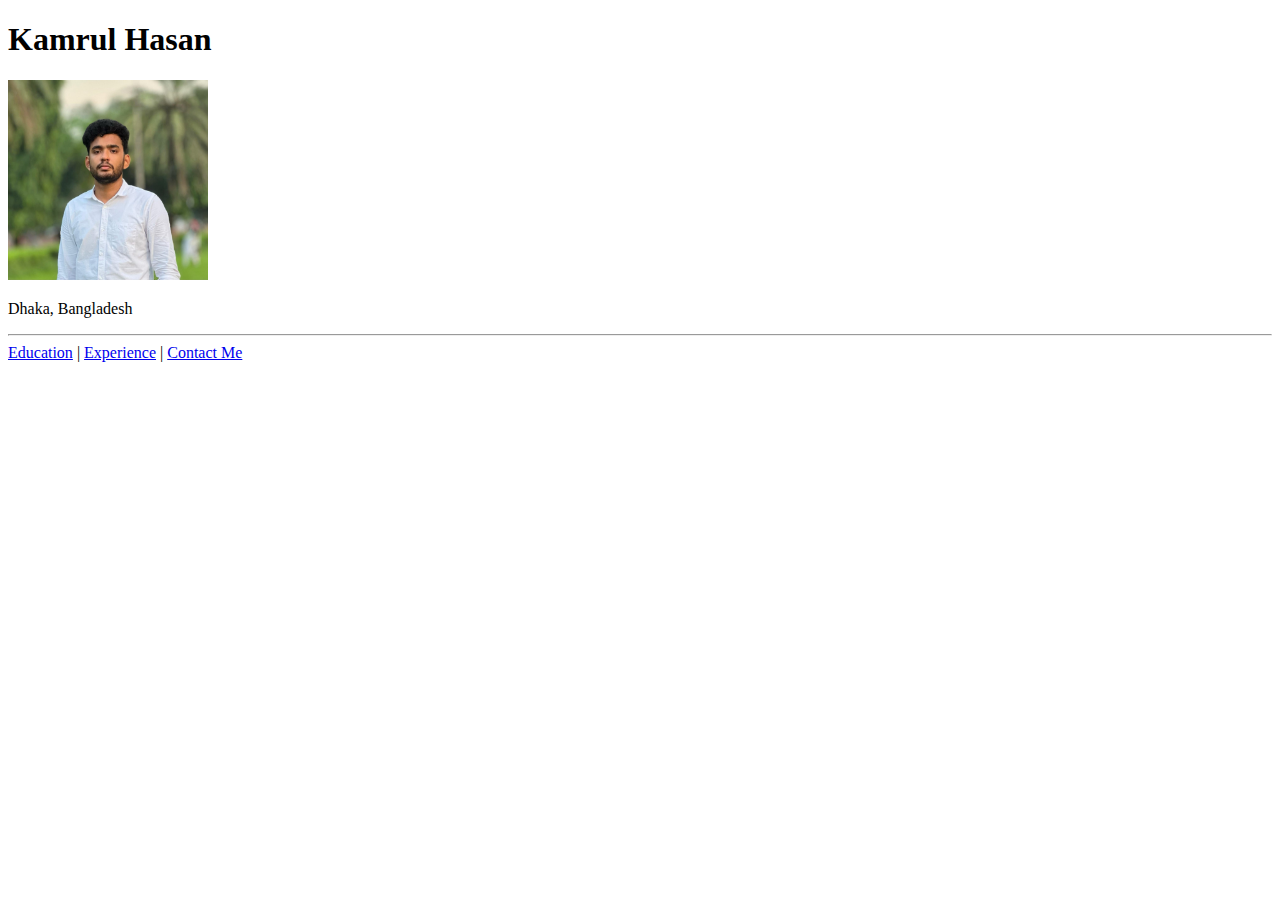
<file: Portfolio/index.html>
<!DOCTYPE html>
<html>
<head>
    <title>My Profile - Kamrul Hasan</title>
</head>
<body>

    <h1>Kamrul Hasan</h1>

    <img src="Data/kamrul.jpg" alt="My Photo" width="200" height="200">

    <p>Dhaka, Bangladesh</p>

    <hr>

    <a href="HTML/education.html">Education</a> |
    <a href="HTML/experience.html">Experience</a> |
    <a href="HTML/contractme.html">Contact Me</a>

</body>
</html>
</file>
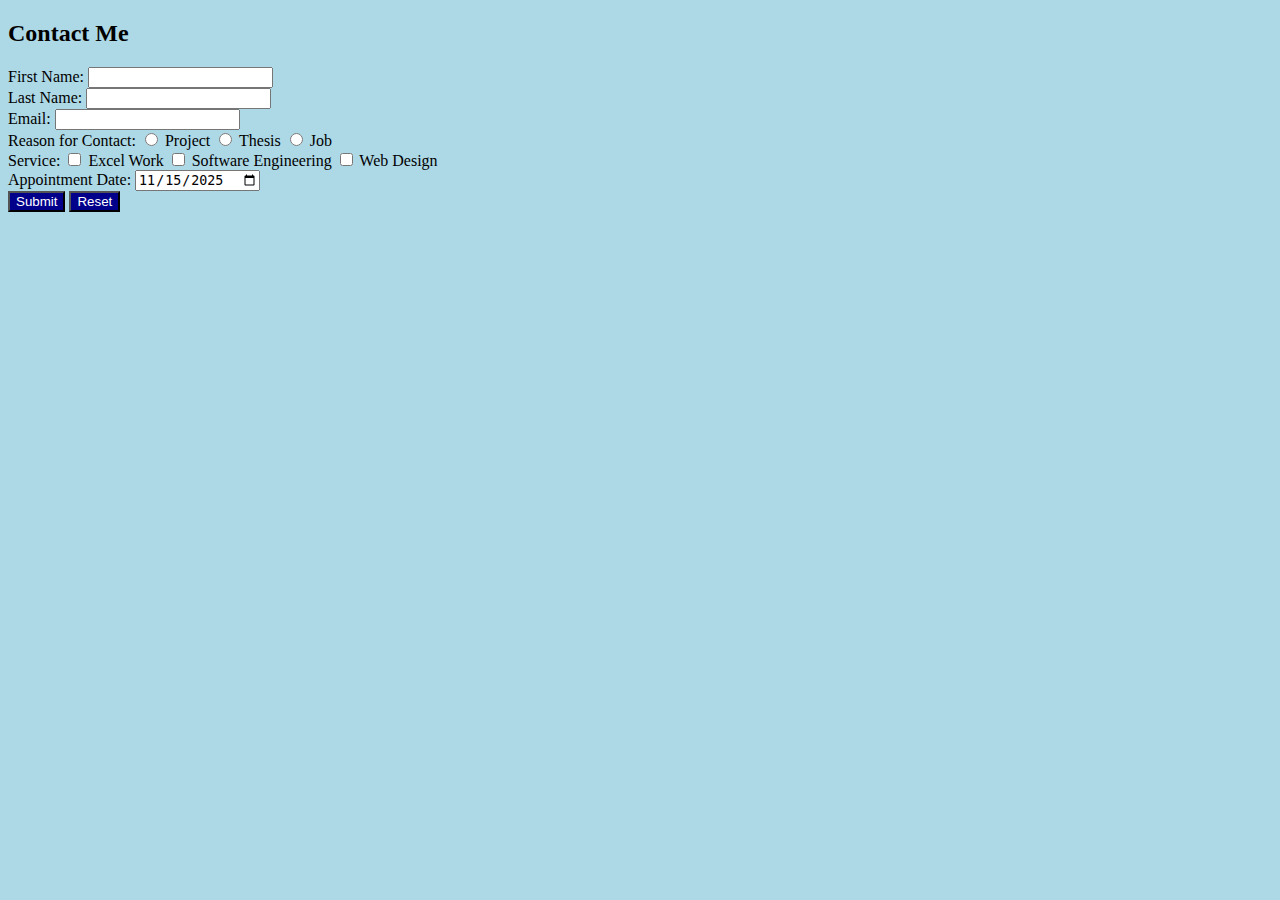
<file: Portfolio/HTML/contractme.html>
<!DOCTYPE html>
<html lang="en">

<head>
    <meta charset="UTF-8">
    <title>Contact Form</title>
    <link rel="stylesheet" href="../css/contract.css">
</head>

<body>

    <div class="form-container">
        <h2>Contact Me</h2>

        <form method="GET">

            <div class="form-row">
                <label>First Name:</label>
                <input type="text" name="firstname" required>
            </div>

            <div class="form-row">
                <label>Last Name:</label>
                <input type="text" name="lastname" required>
            </div>

            <div class="form-row">
                <label>Email:</label>
                <input type="email" name="email" required>
            </div>

            <div class="form-row">
                <label>Reason for Contact:</label>
                <input type="radio" name="reason" value="project" required> Project
                <input type="radio" name="reason" value="thesis"> Thesis
                <input type="radio" name="reason" value="job"> Job
            </div>

            <div class="form-row">
                <label>Service:</label>
                <input type="checkbox" name="service" value="Excel Work"> Excel Work
                <input type="checkbox" name="service" value="Software Engineering"> Software Engineering
                <input type="checkbox" name="service" value="Web Design"> Web Design
            </div>

            <div class="form-row">
                <label>Appointment Date:</label>
                <input type="date" name="appointment" value="2025-11-15">
            </div>

            <div class="button-area">
                <button type="submit">Submit</button>
                <button type="reset">Reset</button>
            </div>

        </form>
    </div>

</body>

</html>
</file>
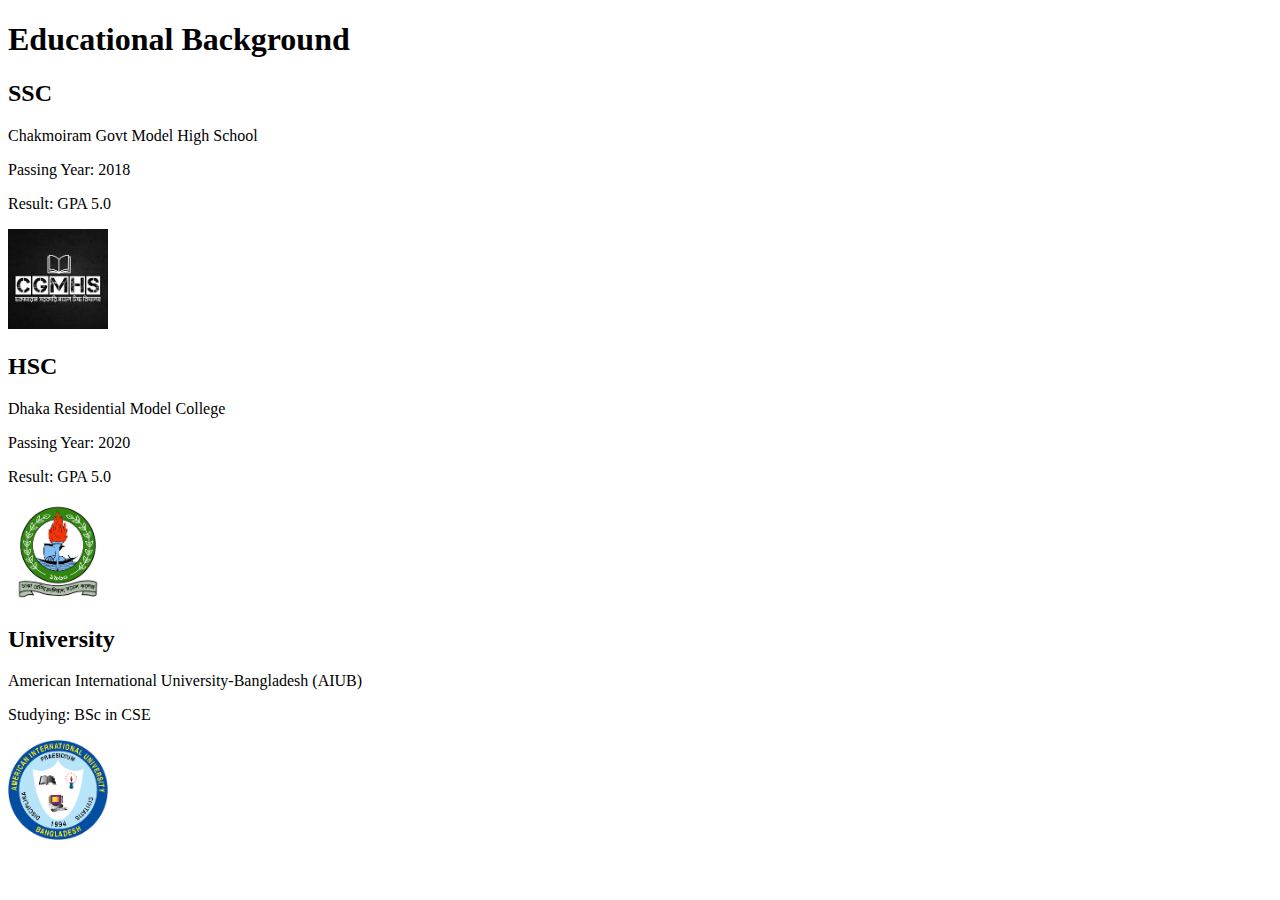
<file: Portfolio/HTML/education.html>
<!DOCTYPE html>
<html>
<head>
    <title>My Education</title>
</head>
<body>

    <h1>Educational Background</h1>

    <h2>SSC</h2>
    <p>Chakmoiram Govt Model High School</p>
    <p>Passing Year: 2018</p>
    <p>Result: GPA 5.0</p>
    <img src="../Data/ssc.jpeg" alt="SSC Logo" width="100" height="100">

    <h2>HSC</h2>
    <p>Dhaka Residential Model College</p>
    <p>Passing Year: 2020</p>
    <p>Result: GPA 5.0</p>
    <img src="../Data/hsc.png" alt="HSC Logo" width="100" height="100">

    <h2>University</h2>
    <p>American International University-Bangladesh (AIUB)</p>
    <p>Studying: BSc in CSE</p>
    <img src="../Data/varsity.png" alt="AIUB Logo" width="100" height="100">


</body>
</html>
</file>
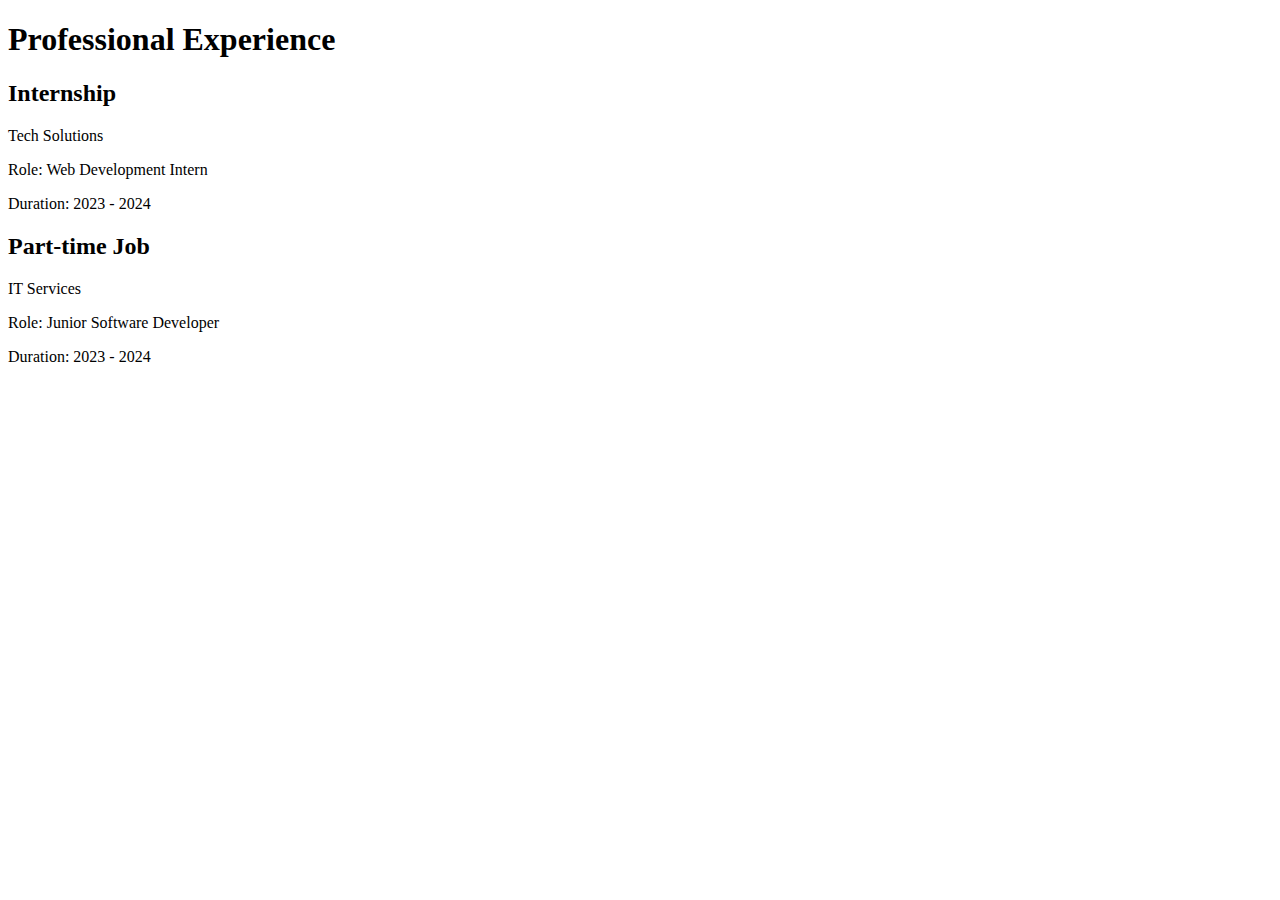
<file: Portfolio/HTML/experience.html>
<!DOCTYPE html>
<html>
<head>
    <title>My Experience</title>
</head>
<body>

    <h1>Professional Experience</h1>

    <h2>Internship</h2>
    <p>Tech Solutions</p>
    <p>Role: Web Development Intern</p>
    <p>Duration: 2023 - 2024</p>

    <h2>Part-time Job</h2>
    <p>IT Services</p>
    <p>Role: Junior Software Developer</p>
    <p>Duration: 2023 - 2024</p>


</body>
</html>
</file>
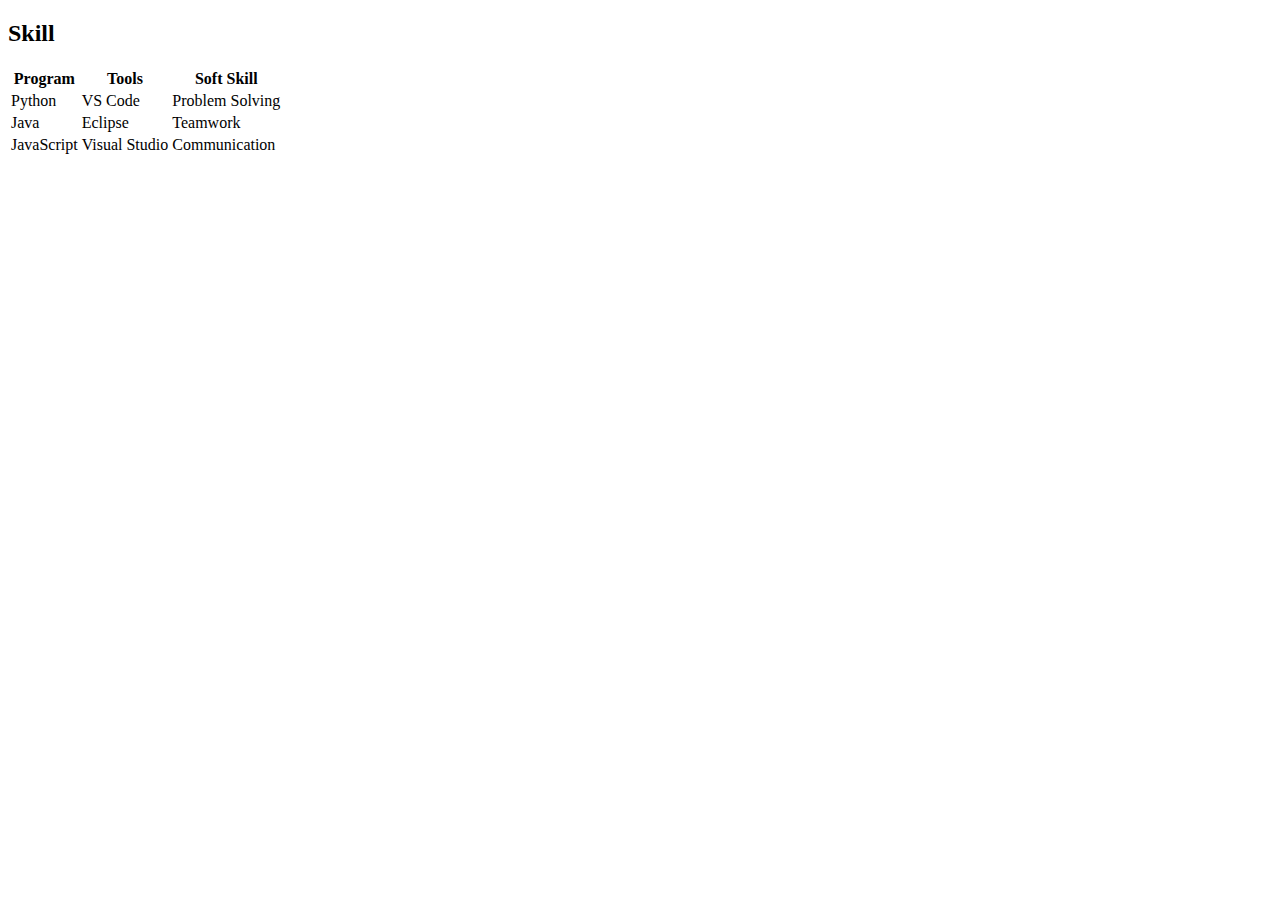
<file: Portfolio/HTML/project.html>
<!DOCTYPE html>
<html lang="en">
<head>
    <meta charset="UTF-8">
    <meta name="viewport" content="width= <div class="project-card">
 
                   
    <title>Document</title>
</head>
<body>
    <h2>Skill</h2>
   <table>
    <tr>
      <th>Program</th>
      <th>Tools</th>
      <th>Soft Skill</th>
    </tr>
    <tr>
      <td>Python</td>
      <td>VS Code</td>
      <td>Problem Solving</td>
    </tr>
    <tr>
      <td>Java</td>
      <td>Eclipse</td>
      <td>Teamwork</td>
    </tr>
    <tr>
      <td>JavaScript</td>
      <td>Visual Studio</td>
      <td>Communication</td>
    </tr>
  </table>
   
</body>
</html>
</file>
<file: Portfolio/css/contract.css>
body {
  background-color: lightblue;
}

h1 {
  color: darkblue;
}

p {
  color: black;
}

button {
  background-color: darkblue;
  color: white;
}
</file>
